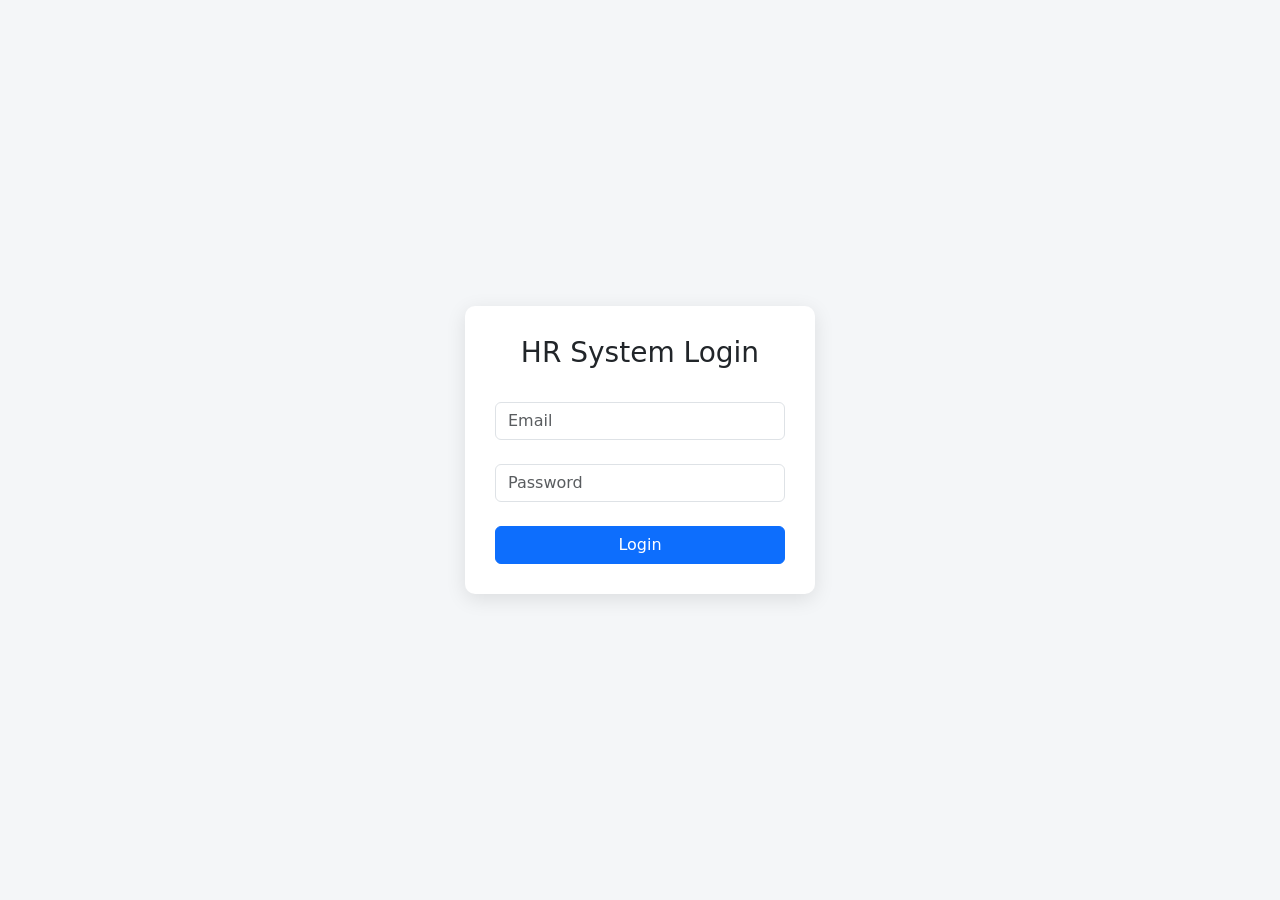
<file: ems-frontend/login.html>
<!DOCTYPE html>

<html>

<head>

<title>Login</title>

<link rel="stylesheet"
href="https://cdn.jsdelivr.net/npm/bootstrap@5.3.2/dist/css/bootstrap.min.css">

<style>

body{
display:flex;
justify-content:center;
align-items:center;
height:100vh;
background:#f4f6f8;
}

.login-box{
width:350px;
background:white;
padding:30px;
border-radius:10px;
box-shadow:0 5px 20px rgba(0,0,0,0.1);
}

</style>

</head>

<body>

<div class="login-box">

<h3 class="text-center">HR System Login</h3>

<br>

<input id="email"
class="form-control"
placeholder="Email">

<br>

<input id="password"
type="password"
class="form-control"
placeholder="Password">

<br>

<button onclick="login()" class="btn btn-primary w-100">
Login
</button>

</div>

<script>

function login(){

let email = document.getElementById("email").value
let password = document.getElementById("password").value

if(email==="admin@company.com" && password==="admin123"){

window.location.href="index.html"

}else{

alert("Invalid login")

}

}

</script>

</body>

</html>
</file>
